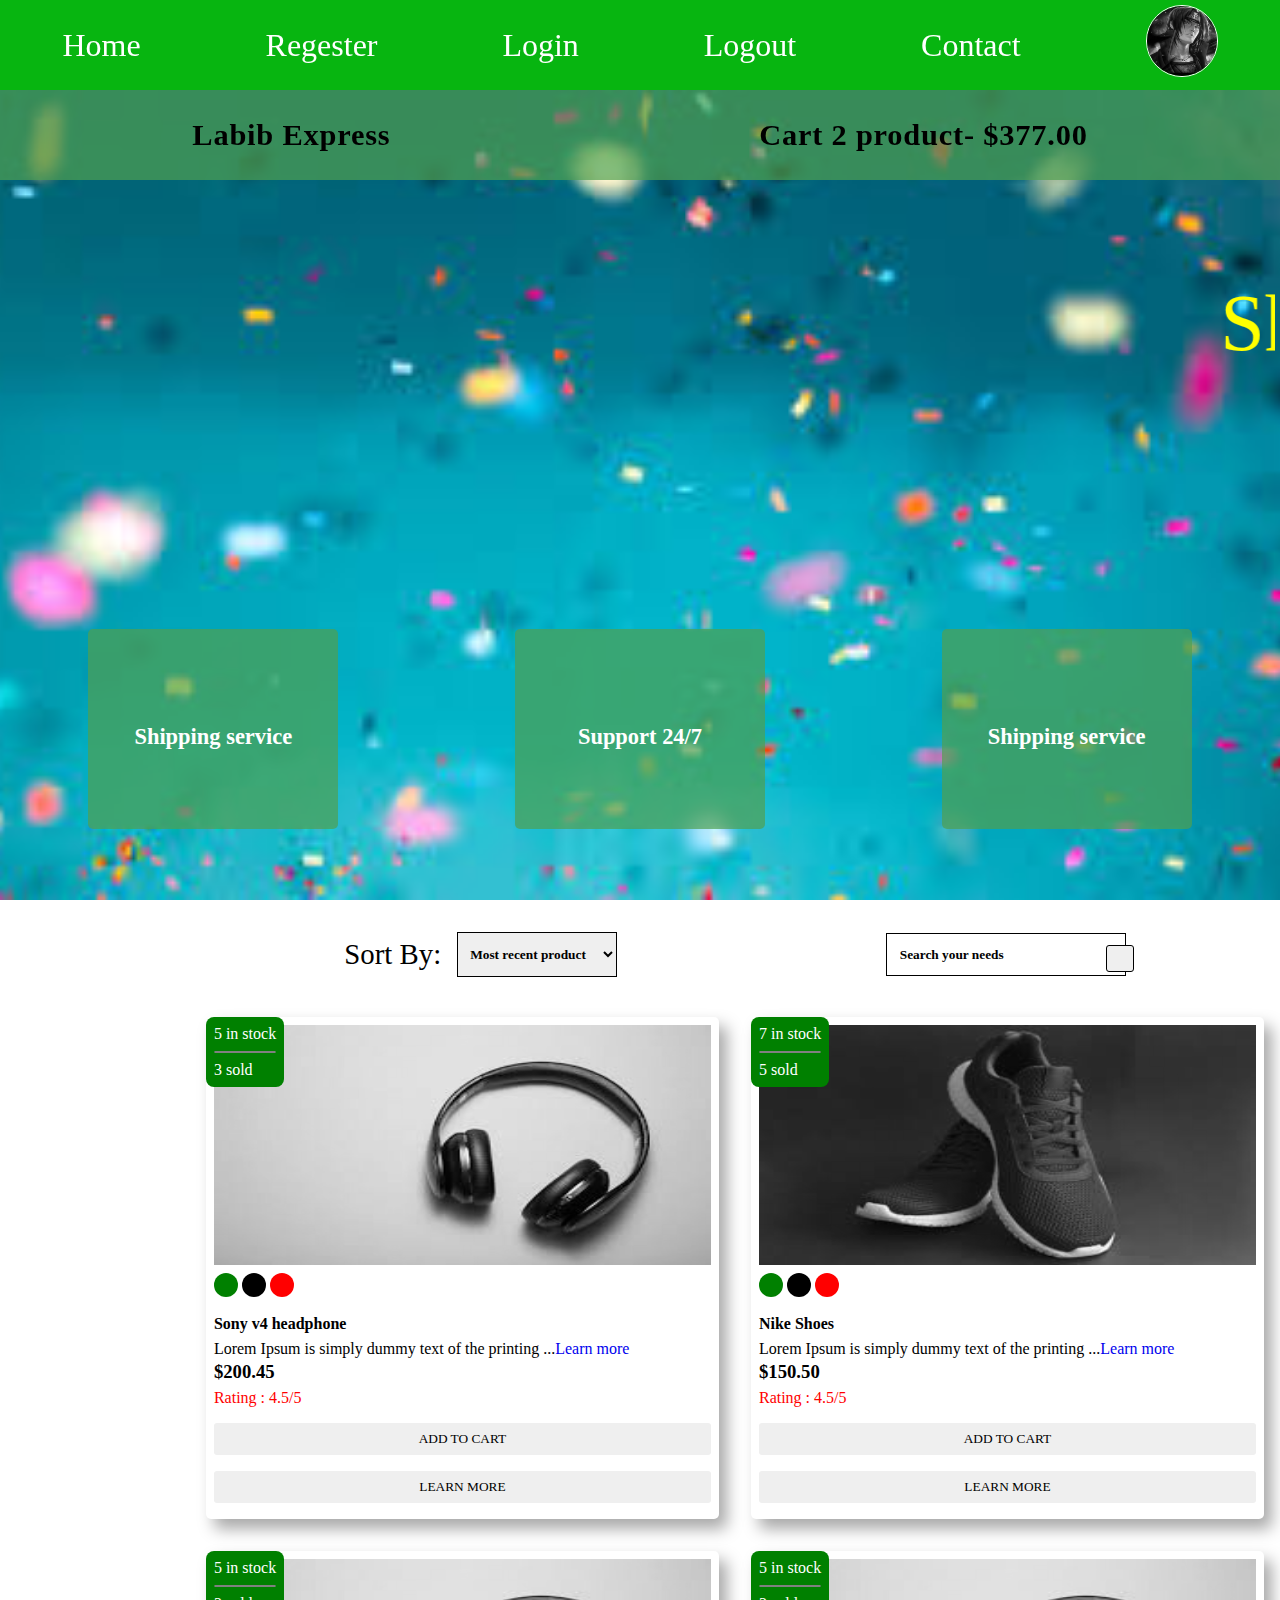
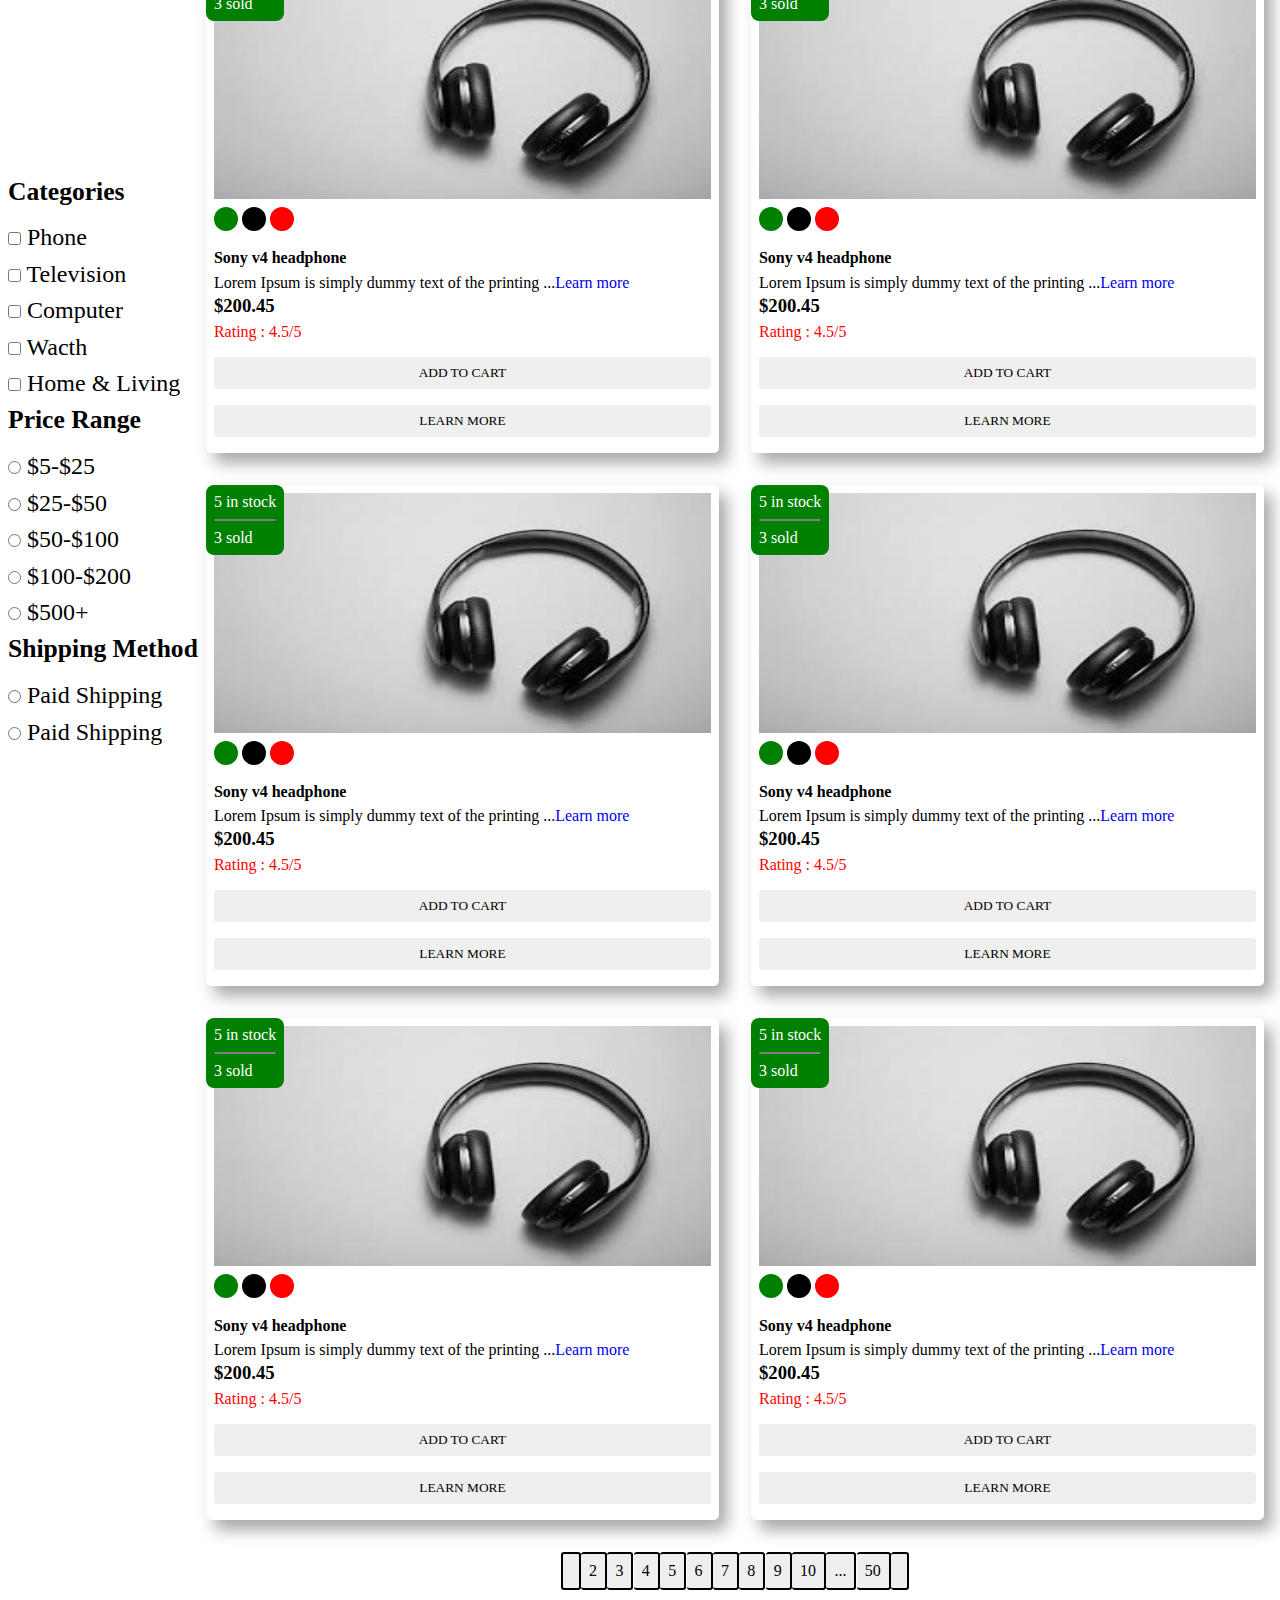
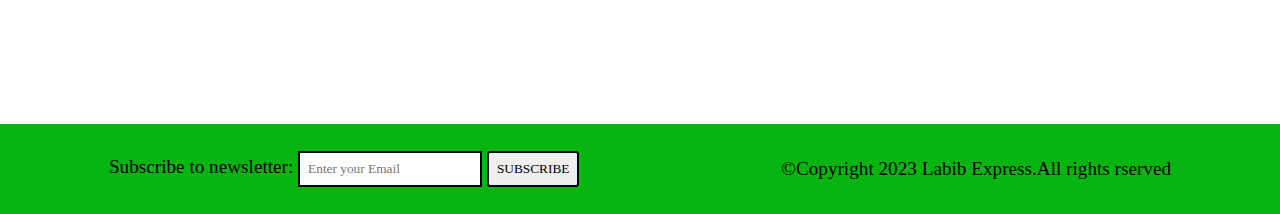
<file: index.html>
<!DOCTYPE html>
<html lang="en">

<head>
    <meta charset="UTF-8">
    <meta http-equiv="X-UA-Compatible" content="IE=Edge">
    <meta name="viewport" content="width=device-width, initial-scale=1">

    <title>HTML</title>

    <!-- HTML -->

    <link rel="stylesheet" href="https://cdnjs.cloudflare.com/ajax/libs/font-awesome/6.2.1/css/all.min.css" integrity="sha512-MV7K8+y+gLIBoVD59lQIYicR65iaqukzvf/nwasF0nqhPay5w/9lJmVM2hMDcnK1OnMGCdVK+iQrJ7lzPJQd1w==" crossorigin="anonymous" referrerpolicy="no-referrer" />
    <!-- Custom Styles -->
    <link rel="stylesheet" href="style.css">
</head>

<body>
    <!--Navbar start here-->
    <i class="fa-solid fa-bars fa-2x" id="menu_icon"></i>
    <nav class="hidden" id="menu">
        <ul class="uppernavbar flex-spece-around">
            <li><a href="index.html">Home</a></li>
            <li><a href="regester.html">Regester</a></li>
            <li><a href="login.html">Login</a></li>
            <li><a href="index.html">Logout</a></li>
            <li><a href="contact.html">Contact</a></li>
            <li><a href="profile.html"><img src="profile.jpg" alt="profile_icon" class="profile_icon"></a></li>
        </ul>

        <ul class="lowernavbar flex-spece-around">
            <li><a href="index.html">Labib Express</a></li>
            <li>
                <a href="cart.html">
                    <span><i class="fa-solid fa-cart-shopping"></i>Cart 2 product- $377.00</span>
                </a>
            </li>
        </ul>
    </nav>

    <!--Navbar start here-->

    <!--Header start here-->

    <header class="hearder flex-spece-around">
        <div class="hearder_text flex-spece-around">
            <marquee class="text">Shop now for 50% off</marquee>
        </div>
        <div class="services flex-spece-around">
            <article class="service flex-center">
                <i class="fa-solid fa-truck i"></i>
                <h3>Shipping service</h3>
            </article>

            <article class="service flex-center">
                <i class="fa-brands fa-rocketchat i"></i>
                <h3>Support 24/7</h3>
            </article>

            <article class="service flex-center">
                <i class="fa-regular fa-credit-card i"></i>
                <h3>Shipping service</h3>
            </article>
        </div>
    </header>


    <!--Header end here-->
    <!--Main start here-->
    <main class="flex-center main">
        <span><i class="fa-solid fa-filter" id="filter_icon"> Filtet</i></span>

        <section class="hidden" id="filter">
            <div class="filters">
                <ul class="filter flex-spece-around">
                    <h2>Categories</h2>
                    <li>
                        <label for="phone">
                            <input type="checkbox" name="phone" id="phone" value="phone">
                            Phone
                        </label>
                    </li>

                    <li>
                        <label for="television">
                            <input type="checkbox" name="television" id="television" value="television">
                            Television
                        </label>
                    </li>

                    <li>
                        <label for="Computer">
                            <input type="checkbox" name="computer" id="computer" value="computer">
                            Computer
                        </label>
                    </li>

                    <li>
                        <label for="wacth">
                            <input type="checkbox" name="wacth" id="wacth" value="wacth">
                            Wacth
                        </label>
                    </li>

                    <li>
                        <label for="home">
                            <input type="checkbox" name="home" id="home" value="home">
                            Home & Living
                        </label>
                    </li>
                </ul>

                <ul class="filter flex-spece-around">
                    <h2>Price Range</h2>
                    <li>
                        <label for="price1">
                            <input type="radio" name="price1" id="price1" value="[5,25]">
                            $5-$25
                        </label>
                    </li>

                    <li>
                        <label for="price2">
                            <input type="radio" name="price2" id="price2" value="[25,50]">
                            $25-$50
                        </label>
                    </li>

                    <li>
                        <label for="price3">
                            <input type="radio" name="price3" id="price3" value="[50,100]">
                            $50-$100
                        </label>
                    </li>

                    <li>
                        <label for="price4">
                            <input type="radio" name="price4" id="price4" value="[100,200]">
                            $100-$200
                        </label>
                    </li>

                    <li>
                        <label for="price5">
                            <input type="radio" name="price5" id="price5" value="[500+]">
                            $500+
                        </label>
                    </li>
                </ul>
                <ul class="filter flex-spece-around">
                    <h2>Shipping Method</h2>
                    <li>
                        <label for="paid-shipping">
                            <input type="radio" name="phone" id="phone" value="phone">
                            Paid Shipping
                        </label>
                    </li>

                    <li>
                        <label for="free-shipping">
                            <input type="radio" name="paid-shipping" id="paid-shipping" value="paid-shipping">
                            Paid Shipping
                        </label>
                    </li>
                </ul>
            </div>
        </section>


        <div class="main-contant">
            <section class="flex-spece-around actions">
                <div class="action_sort">
                    <label for="sort">
                        Sort By:
                    </label>
                    <select name="sort" id="sort" class="select">
                        <option value="recent">Most recent product</option>
                        <option value="sold">Most sold product</option>
                        <option value="rating">Top rating product</option>
                        <option value="discount">Top discount product</option>
                        <option value="get1">Buy 1 get 1</option>

                    </select>
                </div>
                <div class="action_search">
                    <input type="search" name="search" id="search" placeholder="Search your needs">
                    <button type="submit" class="btn">
                        <i class="fa-sharp fa-solid fa-magnifying-glass"></i>
                    </button>
                </div>
            </section>

            <!--product section start here-->
            <section class="products">
                <article class="product card">
                    <div class="badge">
                        <span>5 in stock</span>
                        <hr class="hr-pro">
                        <span>3 sold</span>
                    </div>
                    <img class="product_img" src="product1.jpg" alt="">
                    <div>
                        <span class="dot green"></span>
                        <span class="dot black"></span>
                        <span class="dot red"></span>
                    </div>
                    <div class="product_dis">
                        <h4 class="product_name">Sony v4 headphone</h4>
                        <p>
                            Lorem Ipsum is simply dummy text of the printing ...<a href="product.html" class="larn_more">Learn more</a>
                        </p>
                        <h3 class="price">$200.45</h3>

                        <p class="rating">Rating : 4.5/5</p>
                        <button type="submit" class="btn add_btn">Add to cart</button>
                        <button type="submit" class="btn add_btn"><a href="product.html" class="learn_more_btn">Learn more</a></button>

                    </div>

                </article>

                <article class="product card">
                    <div class="badge">
                        <span>7 in stock</span>
                        <hr class="hr-pro">
                        <span>5 sold</span>
                    </div>
                    <img class="product_img" src="product2.jpg" alt="">
                    <div>
                        <span class="dot green"></span>
                        <span class="dot black"></span>
                        <span class="dot red"></span>
                    </div>
                    <div class="product_dis">
                        <h4 class="product_name">Nike Shoes</h4>
                        <p>
                            Lorem Ipsum is simply dummy text of the printing ...<a href="product.html" class="larn_more">Learn more</a>
                        </p>
                        <h3 class="price">$150.50</h3>
                        <p class="rating">Rating : 4.5/5</p>
                        <button type="submit" class="btn add_btn">Add to cart</button>
                        <button type="submit" class="btn add_btn"><a href="product.html" class="learn_more_btn">Learn more</a></button>

                    </div>

                </article>

                <article class="product card">
                    <div class="badge">
                        <span>5 in stock</span>
                        <hr class="hr-pro">
                        <span>3 sold</span>
                    </div>
                    <img class="product_img" src="product1.jpg" alt="">
                    <div>
                        <span class="dot green"></span>
                        <span class="dot black"></span>
                        <span class="dot red"></span>
                    </div>
                    <div class="product_dis">
                        <h4 class="product_name">Sony v4 headphone</h4>
                        <p>
                            Lorem Ipsum is simply dummy text of the printing ...<a href="product.html" class="larn_more">Learn more</a>
                        </p>
                        <h3 class="price">$200.45</h3>

                        <p class="rating">Rating : 4.5/5</p>
                        <button type="submit" class="btn add_btn">Add to cart</button>
                        <button type="submit" class="btn add_btn"><a href="product.html" class="learn_more_btn">Learn more</a></button>

                    </div>

                </article>

                <article class="product card">
                    <div class="badge">
                        <span>5 in stock</span>
                        <hr class="hr-pro">
                        <span>3 sold</span>
                    </div>
                    <img class="product_img" src="product1.jpg" alt="">
                    <div>
                        <span class="dot green"></span>
                        <span class="dot black"></span>
                        <span class="dot red"></span>
                    </div>
                    <div class="product_dis">
                        <h4 class="product_name">Sony v4 headphone</h4>
                        <p>
                            Lorem Ipsum is simply dummy text of the printing ...<a href="product.html" class="larn_more">Learn more</a>
                        </p>
                        <h3 class="price">$200.45</h3>

                        <p class="rating">Rating : 4.5/5</p>
                        <button type="submit" class="btn add_btn">Add to cart</button>
                        <button type="submit" class="btn add_btn"><a href="product.html" class="learn_more_btn">Learn more</a></button>

                    </div>

                </article>

                <article class="product card">
                    <div class="badge">
                        <span>5 in stock</span>
                        <hr class="hr-pro">
                        <span>3 sold</span>
                    </div>
                    <img class="product_img" src="product1.jpg" alt="">
                    <div>
                        <span class="dot green"></span>
                        <span class="dot black"></span>
                        <span class="dot red"></span>
                    </div>
                    <div class="product_dis">
                        <h4 class="product_name">Sony v4 headphone</h4>
                        <p>
                            Lorem Ipsum is simply dummy text of the printing ...<a href="product.html" class="larn_more">Learn more</a>
                        </p>
                        <h3 class="price">$200.45</h3>

                        <p class="rating">Rating : 4.5/5</p>
                        <button type="submit" class="btn add_btn">Add to cart</button>
                        <button type="submit" class="btn add_btn"><a href="product.html" class="learn_more_btn">Learn more</a></button>

                    </div>

                </article>

                <article class="product card">
                    <div class="badge">
                        <span>5 in stock</span>
                        <hr class="hr-pro">
                        <span>3 sold</span>
                    </div>
                    <img class="product_img" src="product1.jpg" alt="">
                    <div>
                        <span class="dot green"></span>
                        <span class="dot black"></span>
                        <span class="dot red"></span>
                    </div>
                    <div class="product_dis">
                        <h4 class="product_name">Sony v4 headphone</h4>
                        <p>
                            Lorem Ipsum is simply dummy text of the printing ...<a href="product.html" class="larn_more">Learn more</a>
                        </p>
                        <h3 class="price">$200.45</h3>

                        <p class="rating">Rating : 4.5/5</p>
                        <button type="submit" class="btn add_btn">Add to cart</button>
                        <button type="submit" class="btn add_btn"><a href="product.html" class="learn_more_btn">Learn more</a></button>

                    </div>

                </article>

                <article class="product card">
                    <div class="badge">
                        <span>5 in stock</span>
                        <hr class="hr-pro">
                        <span>3 sold</span>
                    </div>
                    <img class="product_img" src="product1.jpg" alt="">
                    <div>
                        <span class="dot green"></span>
                        <span class="dot black"></span>
                        <span class="dot red"></span>
                    </div>
                    <div class="product_dis">
                        <h4 class="product_name">Sony v4 headphone</h4>
                        <p>
                            Lorem Ipsum is simply dummy text of the printing ...<a href="product.html" class="larn_more">Learn more</a>
                        </p>
                        <h3 class="price">$200.45</h3>

                        <p class="rating">Rating : 4.5/5</p>
                        <button type="submit" class="btn add_btn">Add to cart</button>
                        <button type="submit" class="btn add_btn"><a href="product.html" class="learn_more_btn">Learn more</a></button>

                    </div>

                </article>

                <article class="product card">
                    <div class="badge">
                        <span>5 in stock</span>
                        <hr class="hr-pro">
                        <span>3 sold</span>
                    </div>
                    <img class="product_img" src="product1.jpg" alt="">
                    <div>
                        <span class="dot green"></span>
                        <span class="dot black"></span>
                        <span class="dot red"></span>
                    </div>
                    <div class="product_dis">
                        <h4 class="product_name">Sony v4 headphone</h4>
                        <p>
                            Lorem Ipsum is simply dummy text of the printing ...<a href="product.html" class="larn_more">Learn more</a>
                        </p>
                        <h3 class="price">$200.45</h3>

                        <p class="rating">Rating : 4.5/5</p>
                        <button type="submit" class="btn add_btn">Add to cart</button>
                        <button type="submit" class="btn add_btn"><a href="product.html" class="learn_more_btn">Learn more</a></button>
                    </div>

                </article>
            </section>
            <!--product section end here-->

            <!--pagenation start here-->
            <section class="page">
                <button type="submit" class="btn page_btn">
                    <i class="fas fa-less-than"></i>
                </button>
                <button type="submit" class="btn page_btn">2</button>
                <button type="submit" class="btn page_btn">3</button>
                <button type="submit" class="btn page_btn">4</button>
                <button type="submit" class="btn page_btn">5</button>
                <button type="submit" class="btn page_btn">6</button>
                <button type="submit" class="btn page_btn">7</button>
                <button type="submit" class="btn page_btn">8</button>
                <button type="submit" class="btn page_btn">9</button>
                <button type="submit" class="btn page_btn">10</button>
                <button type="submit" class="btn page_btn">...</button>
                <button type="submit" class="btn page_btn">50</button>
                <button type="submit" class="btn page_btn">
                    <i class="fas fa-greater-than"></i>
                </button>

            </section>

            <!--pagenation end here-->

        </div>
    </main>
    </div>

    <!--Main start here-->







    <!--Footer start here-->
    <footer class="flex-spece-around">
        <div class="subscribe">
            <label for="subscribe">Subscribe to newsletter:</label>
            <input type="email" placeholder="Enter your Email" name="subscribe" class="input_subscribe">
            <button type="submit" class="btn btn_subscribe">Subscribe</button>
        </div>
        <div class="copyright">
            <p>&copy;Copyright 2023 Labib Express.All rights rserved</p>
        </div>
    </footer>

    <!--Footer end here-->

    <script src="main.js"></script>
</body>

</html>
</file>
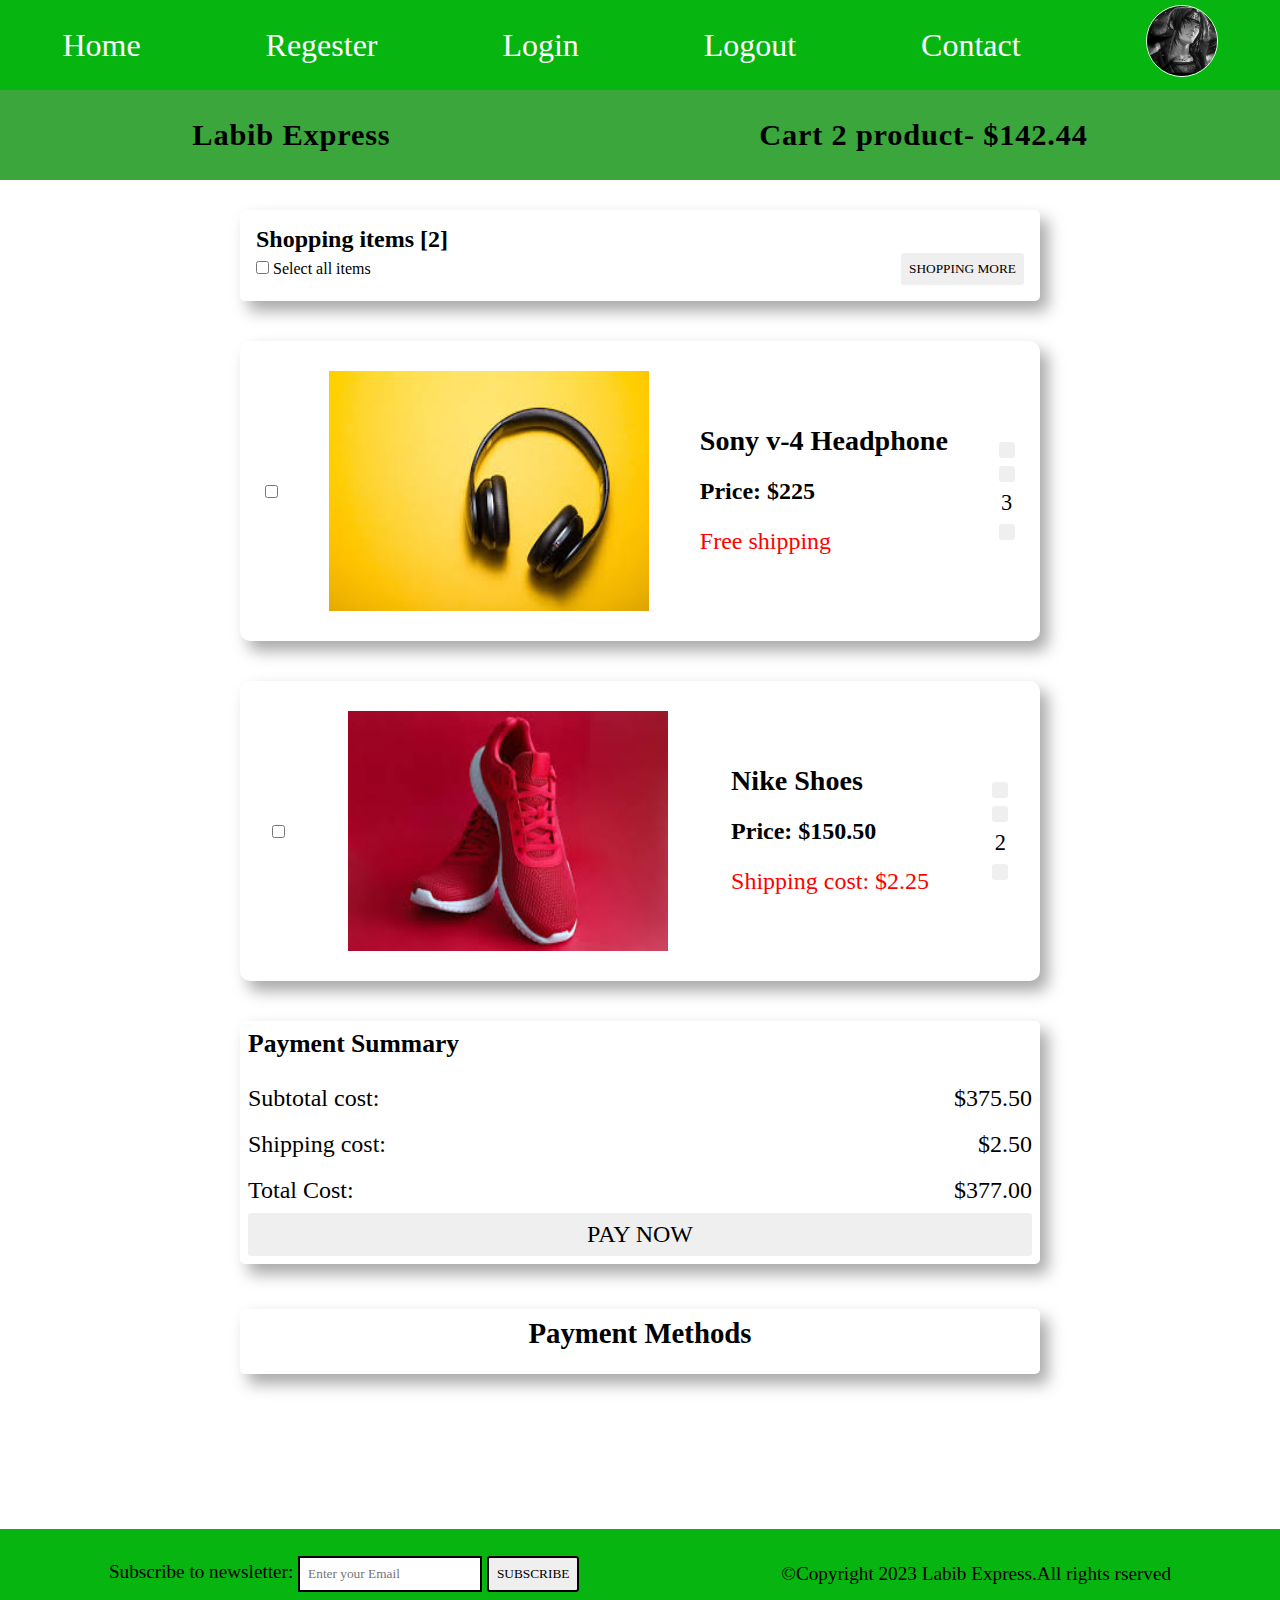
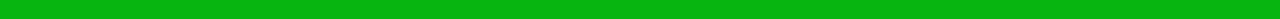
<file: cart.html>
<!DOCTYPE html>
<html>

<head>
    <meta charset="UTF-8">
    <meta name="viewport" content="width=device-width, initial-scale=1">
    <title>Labib-Express-Cart</title>
    <link rel="stylesheet" href="style.css">
    <link rel="stylesheet" href="https://cdnjs.cloudflare.com/ajax/libs/font-awesome/6.2.1/css/all.min.css" integrity="sha512-MV7K8+y+gLIBoVD59lQIYicR65iaqukzvf/nwasF0nqhPay5w/9lJmVM2hMDcnK1OnMGCdVK+iQrJ7lzPJQd1w==" crossorigin="anonymous" referrerpolicy="no-referrer" />
    <!-- Custom Styles -->
    <link rel="stylesheet" href="style.css">
</head>
<style>
    body {
        position: relative;
        min-height: 89vh;
    }

    nav {
        height: fit-content;
        width: 100%;
    }
</style>

<body>
    <!--Navbar start here-->
    <i class="fa-solid fa-bars fa-2x" id="menu_icon"></i>
    <nav class="hidden" id="menu">
        <ul class="uppernavbar flex-spece-around">
            <li><a href="index.html">Home</a></li>
            <li><a href="regester.html">Regester</a></li>
            <li><a href="login.html">Login</a></li>
            <li><a href="index.html">Logout</a></li>
            <li><a href="contact.html">Contact</a></li>
            <li><a href="profile.html"><img src="profile.jpg" alt="profile_icon" class="profile_icon"></a></li>
        </ul>

        <ul class="lowernavbar flex-spece-around">
            <li><a href="index.html">Labib Express</a></li>
            <li>
                <a href="cart.html">
                    <span><i class="fa-solid fa-cart-shopping"></i>Cart 2 product- $142.44</span>
                </a>
            </li>
        </ul>
    </nav>
    <!--Navbar start here-->

    <main class="flex-center card-main">
        <div class="cart_container">
            <div class="card_items">
                <div class="card_heading card1">
                    <h2>Shopping items [2]</h2>
                    <div class="card_heading-action">
                        <label for="Select">
                            <input type="checkbox" name="select" id="select">
                            Select all items
                        </label>
                        <i class="fas fa-trash-alt"></i>
                        <button type="submit" class="btn">Shopping More</button>
                    </div>
                </div>
                <div class="card_item flex-spece-around card">
                    <input type="checkbox" name="select" id="select">
                    <img src="product1.jpg" alt="" class="card_item-img">
                    <div class="card_item-dis">
                        <h3>Sony v-4 Headphone</h3>
                        <div class="card_item-price">
                            <h4>Price: $225</h4>
                            <p class="shipping">Free shipping</p>
                        </div>
                    </div>
                    <div class="card_item-action">
                        <button type="submit" class="card-action-btn btn">
                            <i class="fas fa-trash-alt"></i>
                        </button>

                        <button type="submit" class="btn card-action-btn">
                            <i class="fas fa-add"></i>
                        </button>
                        <span>3</span>
                        <button type="submit" class="btn card-action-btn">
                            <i class="fas fa-minus"></i>
                        </button>


                    </div>
                </div>

                <div class="card_item flex-spece-around card">
                    <input type="checkbox" name="select" id="select">
                    <img src="product2.jpg" alt="" class="card_item-img">
                    <div class="card_item-dis">
                        <h3>Nike Shoes</h3>
                        <div class="card_item-price">
                            <h4>Price: $150.50</h4>
                            <p class="shipping">Shipping cost: $2.25</p>
                        </div>
                    </div>

                    <div class="card_item-action">
                        <button type="submit" class="card-action-btn btn">
                            <i class="fas fa-trash-alt"></i>
                        </button>

                        <button type="submit" class="btn card-action-btn">
                            <i class="fas fa-add"></i>
                        </button>
                        <span>2</span>
                        <button type="submit" class="btn card-action-btn btn">
                            <i class="fas fa-minus"></i>
                        </button>


                    </div>
                </div>

            </div>

            <div class="card_payment">
                <div class="payment_cost card">
                    <h2>Payment Summary</h2>
                    <div>
                        <p>Subtotal cost:</p>
                        <p>$375.50</p>
                    </div>
                    <div>
                        <p>Shipping cost:</p>
                        <p>$2.50</p>
                    </div>
                    <div>
                        <p>Total Cost:</p>
                        <p>$377.00</p>
                    </div>
                    <button type="submit" class="btn payment-btn">Pay Now</button>
                </div>

                <div class="payment_methods card">
                    <h2>Payment Methods</h2>
                    <div>
                        <i class="fa-brands fa-cc-visa fa-3x"></i>
                        <i class="fa-brands fa-cc-apple-pay fa-3x"></i>
                        <i class="fa-brands fa-cc-amex fa-3x"></i>
                        <i class="fa-brands fa-cc-amazon-pay fa-3x"></i>
                        <i class="fa-brands fa-cc-paypal fa-3x"></i>
                    </div>


                </div>
            </div>
        </div>
    </main>
    <!--Footer start here-->
    <footer class="flex-spece-around">
        <div class="subscribe">
            <label for="subscribe">Subscribe to newsletter:</label>
            <input type="email" placeholder="Enter your Email" name="subscribe" class="input_subscribe">
            <button type="submit" class="btn btn_subscribe">Subscribe</button>
        </div>
        <div class="copyright">
            <p>&copy;Copyright 2023 Labib Express.All rights rserved</p>
        </div>
    </footer>
    <script src="main.js"></script>
</body>

</html>
</file>
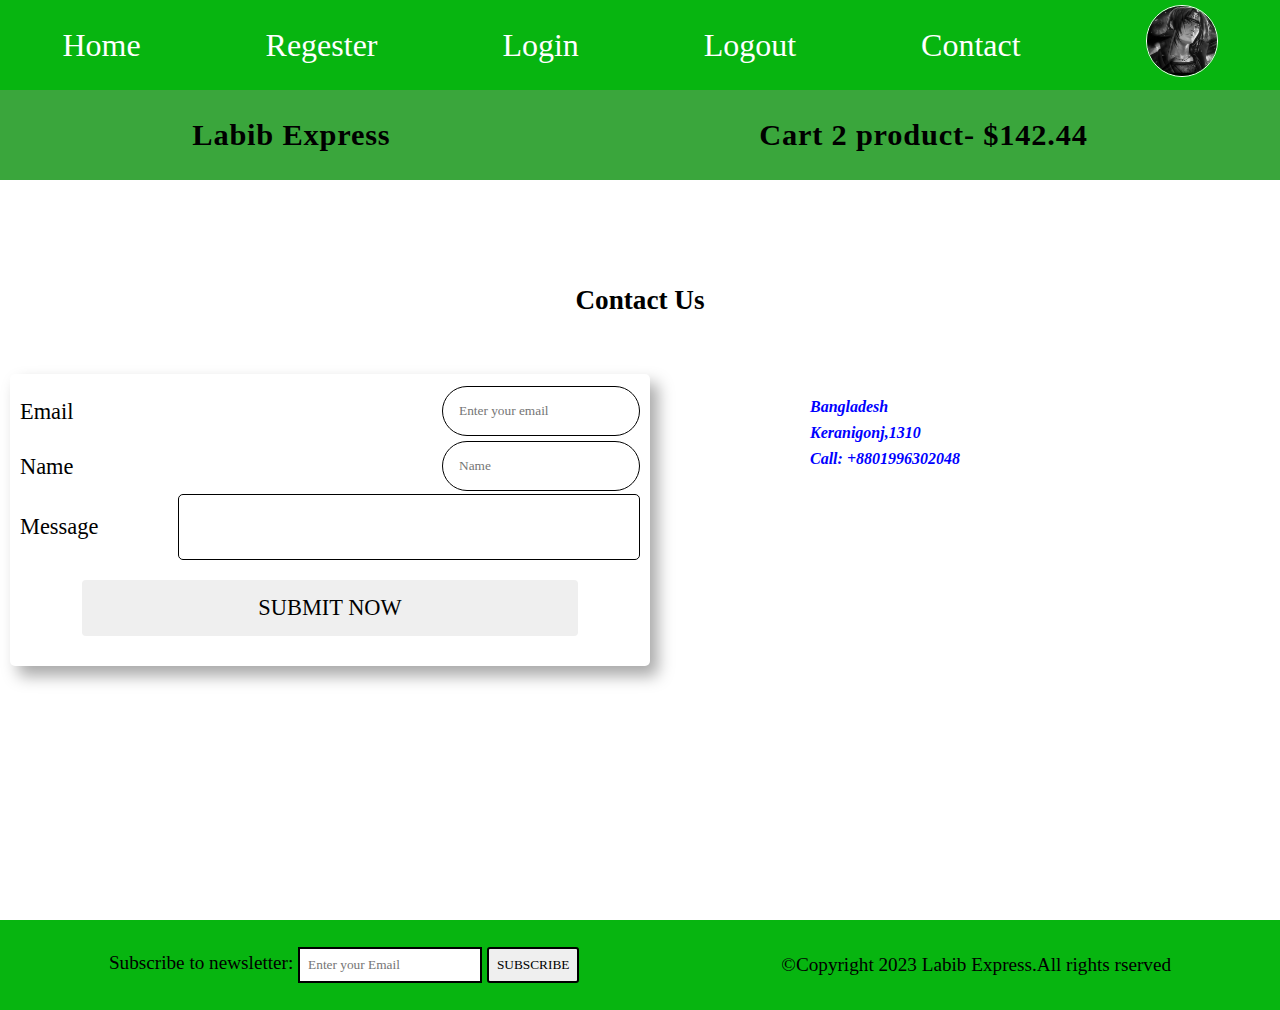
<file: contact.html>
<!DOCTYPE html>
<html>

<head>
    <meta charset="UTF-8">
    <meta name="viewport" content="width=device-width, initial-scale=1">
    <title>Contact Us</title>
    <link rel="stylesheet" href="style.css">
    <link rel="stylesheet" href="https://cdnjs.cloudflare.com/ajax/libs/font-awesome/6.2.1/css/all.min.css" integrity="sha512-MV7K8+y+gLIBoVD59lQIYicR65iaqukzvf/nwasF0nqhPay5w/9lJmVM2hMDcnK1OnMGCdVK+iQrJ7lzPJQd1w==" crossorigin="anonymous" referrerpolicy="no-referrer" />
    <!-- Custom Styles -->
    <link rel="stylesheet" href="style.css">
</head>

<style>
    nav {
        height: fit-content;
    }

    body {
        min-height: 90vh;
    }
</style>


<body>
    <!--Navbar start here-->
    <i class="fa-solid fa-bars fa-2x" id="menu_icon"></i>
    <nav class="hidden" id="menu">
        <ul class="uppernavbar flex-spece-around">
            <li><a href="index.html">Home</a></li>
            <li><a href="regester.html">Regester</a></li>
            <li><a href="login.html">Login</a></li>
            <li><a href="index.html">Logout</a></li>
            <li><a href="contact.html">Contact</a></li>
            <li><a href="profile.html"><img src="profile.jpg" alt="profile_icon" class="profile_icon"></a></li>
        </ul>

        <ul class="lowernavbar flex-spece-around">
            <li><a href="index.html">Labib Express</a></li>
            <li>
                <a href="cart.html">
                    <span><i class="fa-solid fa-cart-shopping"></i>Cart 2 product- $142.44</span>
                </a>
            </li>
        </ul>
    </nav>

    <!--Navbar start here-->

    <main>
        <section class="flex-center contact">
            <h2 class="contact_heading text_center">Contact Us</h2>
            <div class="container flex-center">
                <div class="card">
                    <form action="">
                        <div class="form_action">
                            <label for="name">Email</label>
                            <input type="email" name="email" id="name" required autocomplete="email" placeholder="Enter your email">
                        </div>

                        <div class="form_action">
                            <label for="name">Name</label>
                            <input type="text" name="Name" id="name" required autocomplete="Name" placeholder="Name">
                        </div>
                        <div class="form_action">
                            <label for="Message">Message</label>
                            <textarea name="" id=""></textarea>
                        </div>
                        <button type="submit" class="btn regester-btn">Submit now</button>
                    </form>
                </div>
                <div class="address flex-spece-around">
                    <div>
                        <address>
                            <p>Bangladesh</p>
                            <p>Keranigonj,1310</p>
                            <p>Call: +8801996302048</p>
                        </address>

                        <iframe class="map" src="https://www.google.com/maps/embed?pb=!1m18!1m12!1m3!1d3653.400193607986!2d90.38680941512803!3d23.697398796715547!2m3!1f0!2f0!3f0!3m2!1i1024!2i768!4f13.1!3m3!1m2!1s0x3755b93c44a09fa9%3A0xe26c8dce02b9e950!2sCharail%20Play%20Ground!5e0!3m2!1sen!2sbd!4v1675147272245!5m2!1sen!2sbd" style="border:0;" allowfullscreen="" loading="lazy" referrerpolicy="no-referrer-when-downgrade"></iframe>

                    </div>
                </div>
            </div>

        </section>
    </main>

    <!--Footer start here-->
    <footer class="flex-spece-around">
        <div class="subscribe">
            <label for="subscribe">Subscribe to newsletter:</label>
            <input type="email" placeholder="Enter your Email" name="subscribe" class="input_subscribe">
            <button type="submit" class="btn btn_subscribe">Subscribe</button>
        </div>
        <div class="copyright">
            <p>&copy;Copyright 2023 Labib Express.All rights rserved</p>
        </div>
    </footer>
    <script src="main.js"></script>
</body>

</html>
</file>
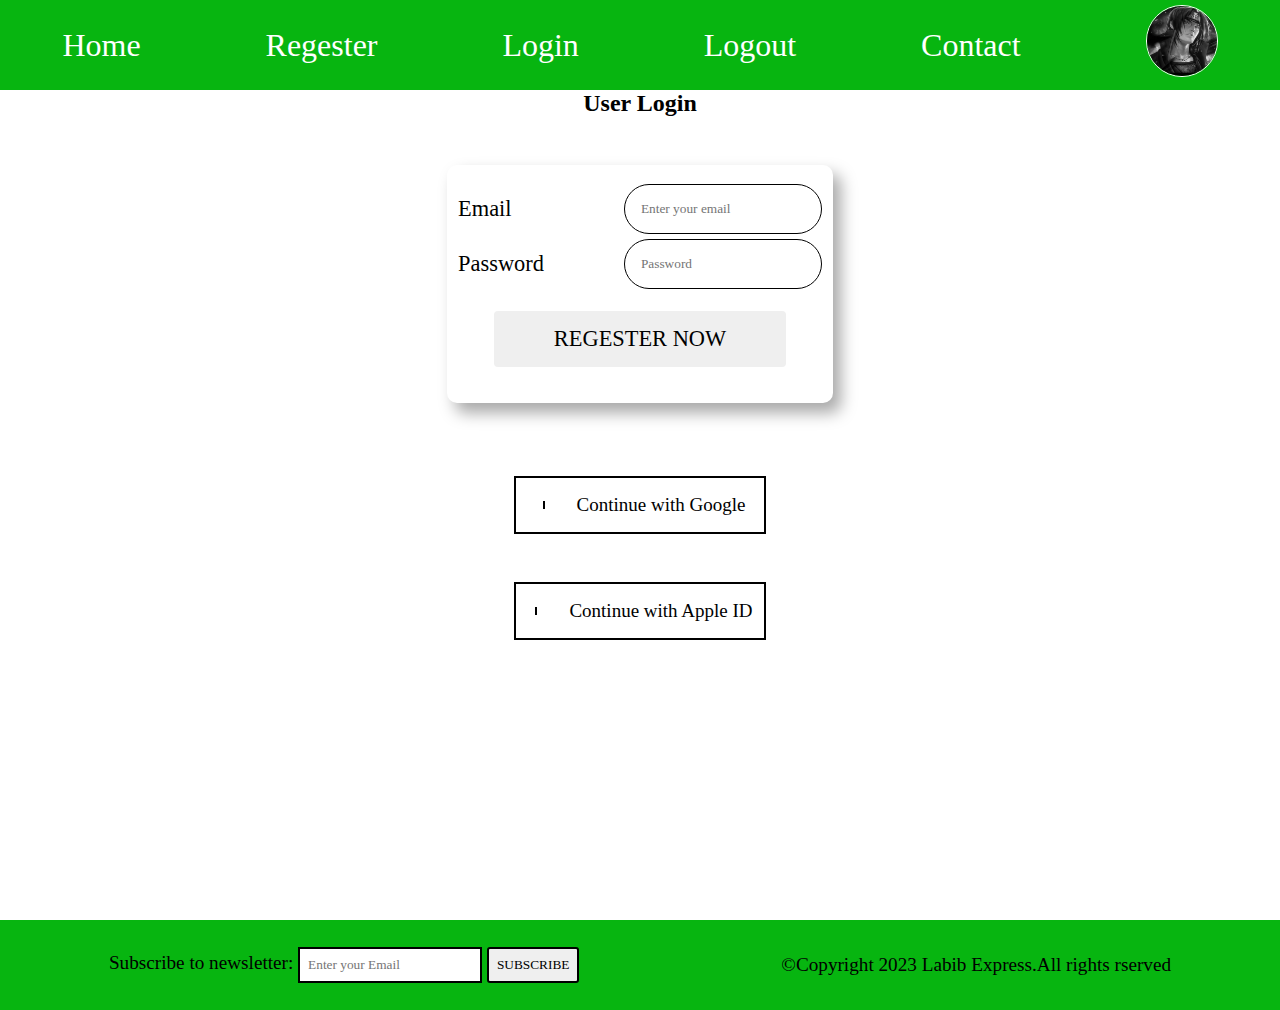
<file: login.html>
<!DOCTYPE html>
<html>

<head>
    <meta charset="UTF-8">
    <meta name="viewport" content="width=device-width, initial-scale=1">
    <title>Login</title>
    <link rel="stylesheet" href="style.css">
    <link rel="stylesheet" href="https://cdnjs.cloudflare.com/ajax/libs/font-awesome/6.2.1/css/all.min.css" integrity="sha512-MV7K8+y+gLIBoVD59lQIYicR65iaqukzvf/nwasF0nqhPay5w/9lJmVM2hMDcnK1OnMGCdVK+iQrJ7lzPJQd1w==" crossorigin="anonymous" referrerpolicy="no-referrer" />
    <!-- Custom Styles -->
    <link rel="stylesheet" href="style.css">
</head>
<style>
    nav {
        height: fit-content;
    }

    body {
        min-height: 90vh;
    }
</style>

<body>
    <!--Navbar start here-->
    <i class="fa-solid fa-bars fa-2x" id="menu_icon"></i>
    <nav class="hidden" id="menu">
        <ul class="uppernavbar flex-spece-around">
            <li><a href="index.html">Home</a></li>
            <li><a href="regester.html">Regester</a></li>
            <li><a href="login.html">Login</a></li>
            <li><a href="index.html">Logout</a></li>
            <li><a href="contact.html">Contact</a></li>
            <li><a href="profile.html"><img src="profile.jpg" alt="profile_icon" class="profile_icon"></a></li>
        </ul>
        <!--
        <ul class="lowernavbar flex-spece-around">
            <li><a href="index.html">Labib Express</a></li>
            <li>
                <a href="cart.html">
                    <span><i class="fa-solid fa-cart-shopping"></i>Cart 2 product- $142.44</span>
                </a>
            </li>
        </ul>
        -->
    </nav>
    <!--Navbar start here-->

    <main class="login">
        <h2 class="regester_heading text_center">User Login</h2>
        <div class="card">
            <form action="">
                <div class="form_action">
                    <label for="name">Email</label>
                    <input type="email" name="email" id="name" required autocomplete="email" placeholder="Enter your email">
                </div>

                <div class="form_action">
                    <label for="name">Password</label>
                    <input type="password" name="Name" id="name" required autocomplete="password" placeholder="Password">
                </div>
                <button type="submit" class="btn regester-btn">Regester Now</button>
            </form>
        </div>
        <div class="continue">
            <span>
                <i class="fa-brands fa-google fa-3x"></i>
                <span style="font-size: 19px;">Continue with Google</span>
            </span>
            <span>
                <i class="fa-brands fa-apple fa-3x"></i>
                <span style="font-size: 19px;">Continue with Apple ID</span>
            </span>

        </div>
    </main>

    <!--Footer start here-->
    <footer class="flex-spece-around">
        <div class="subscribe">
            <label for="subscribe">Subscribe to newsletter:</label>
            <input type="email" placeholder="Enter your Email" name="subscribe" class="input_subscribe">
            <button type="submit" class="btn btn_subscribe">Subscribe</button>
        </div>
        <div class="copyright">
            <p>&copy;Copyright 2023 Labib Express.All rights rserved</p>
        </div>
    </footer>
    <script src="main.js"></script>
</body>

</html>
</file>
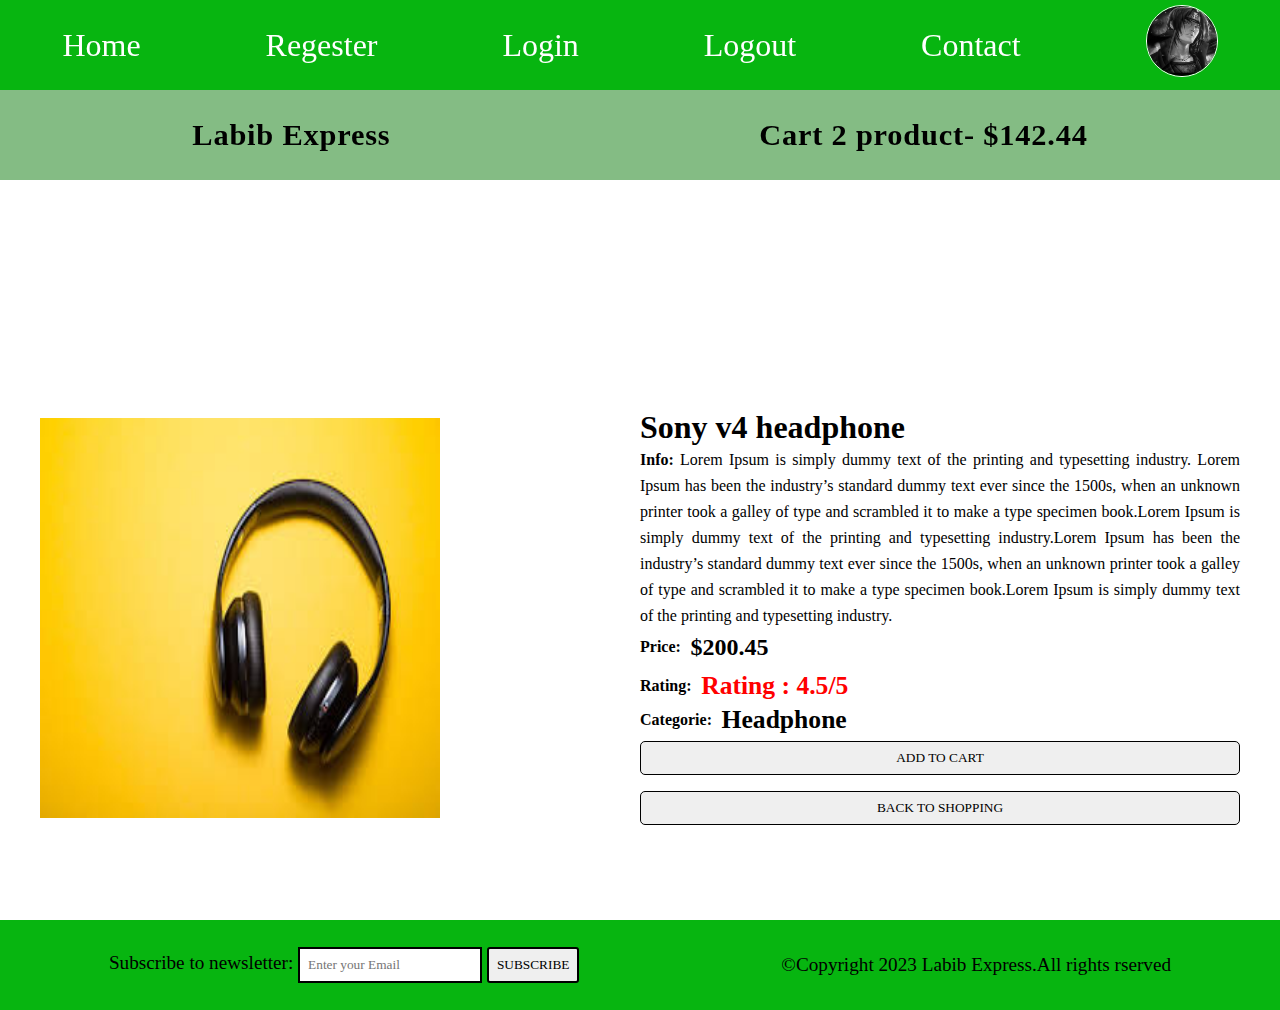
<file: product.html>
<!DOCTYPE html>
<html>

<head>
    <meta charset="UTF-8">
    <meta name="viewport" content="width=device-width, initial-scale=1">
    <title></title>
    <link rel="stylesheet" href="style.css">
    <link rel="stylesheet" href="https://cdnjs.cloudflare.com/ajax/libs/font-awesome/6.2.1/css/all.min.css" integrity="sha512-MV7K8+y+gLIBoVD59lQIYicR65iaqukzvf/nwasF0nqhPay5w/9lJmVM2hMDcnK1OnMGCdVK+iQrJ7lzPJQd1w==" crossorigin="anonymous" referrerpolicy="no-referrer" />

    <style>
        body {
            min-height: 90vh;
        }
    </style>
</head>

<body>
    <!--Navbar start here-->
    <i class="fa-solid fa-bars fa-2x" id="menu_icon"></i>
    <nav class="hidden" id="menu">
        <ul class="uppernavbar flex-spece-around">
            <li><a href="index.html">Home</a></li>
            <li><a href="regester.html">Regester</a></li>
            <li><a href="login.html">Login</a></li>
            <li><a href="index.html">Logout</a></li>
            <li><a href="contact.html">Contact</a></li>
            <li><a href="profile.html"><img src="profile.jpg" alt="profile_icon" class="profile_icon"></a></li>
        </ul>

        <ul class="lowernavbar flex-spece-around">
            <li><a href="index.html">Labib Express</a></li>
            <li>
                <a href="cart.html">
                    <span><i class="fa-solid fa-cart-shopping"></i>Cart 2 product- $142.44</span>
                </a>
            </li>
        </ul>
    </nav>
    <!--Navbar start here-->

    <!--Ptoduct info start here-->

    <main class="flex-center">
        <section class="flex-center info_section">
            <div class="info_img">
                <img src="product1.jpg" alt="">
            </div>
            <div class="product_info">
                <div class="product_dis">
                    <h4 class="product_name info_name">Sony v4 headphone</h4>
                    <p class="info_dis">
                        <strong>Info: </strong>
                        Lorem Ipsum is simply dummy text of the printing and typesetting industry. Lorem Ipsum has been the industry’s standard dummy text ever since the 1500s, when an unknown printer took a galley of type and scrambled it to make a type specimen book.Lorem Ipsum is simply dummy text of the printing and typesetting industry.Lorem Ipsum has been the industry’s standard dummy text ever since the 1500s, when an unknown printer took a galley of type and scrambled it to make a type specimen book.Lorem Ipsum is simply dummy text of the printing and typesetting industry.
                    </p>
                    <div class="flex">
                        <strong>Price:</strong>
                        <h2 class="price">$200.45</h2>
                    </div>
                    <div class="flex">
                        <strong>Rating:</strong>
                        <p class="rating info_rating">Rating : 4.5/5</p>

                    </div>
                    <div class="flex">
                        <strong>Categorie:</strong>
                        <p class="info_rating">Headphone</p>
                    </div>

                    <button type="submit" class="btn add_btn info_btn">Add to cart</button>
                    <button type="submit" class="btn add_btn info_btn"><a href="index.html" class="learn_more_btn">Back To Shopping</a></button>

                </div>
            </div>
        </section>
    </main>
    <!--Ptoduct info start here-->

    <!--Footer start here-->
    <footer class="flex-spece-around">
        <div class="subscribe">
            <label for="subscribe">Subscribe to newsletter:</label>
            <input type="email" placeholder="Enter your Email" name="subscribe" class="input_subscribe">
            <button type="submit" class="btn btn_subscribe">Subscribe</button>
        </div>
        <div class="copyright">
            <p>&copy;Copyright 2023 Labib Express.All rights rserved</p>
        </div>
    </footer>
    <script src="main.js"></script>
</body>

</html>
</file>
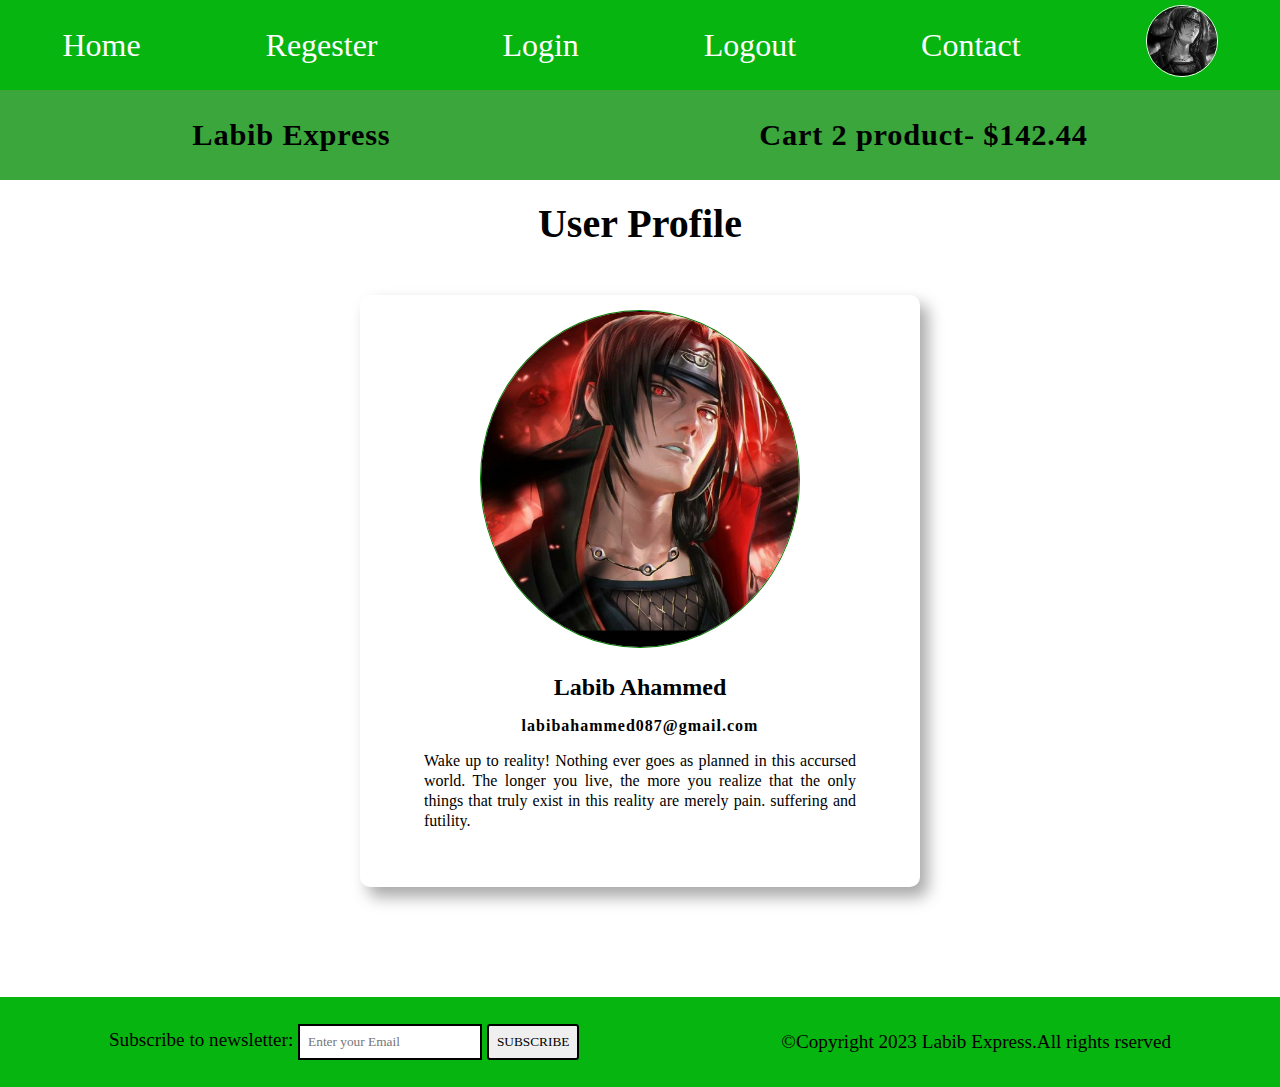
<file: profile.html>
<!DOCTYPE html>
<html>

<head>
    <meta charset="UTF-8">
    <meta name="viewport" content="width=device-width, initial-scale=1">
    <title>Profile</title>
    <link rel="stylesheet" href="https://cdnjs.cloudflare.com/ajax/libs/font-awesome/6.2.1/css/all.min.css" integrity="sha512-MV7K8+y+gLIBoVD59lQIYicR65iaqukzvf/nwasF0nqhPay5w/9lJmVM2hMDcnK1OnMGCdVK+iQrJ7lzPJQd1w==" crossorigin="anonymous" referrerpolicy="no-referrer" />
    <!-- Custom Styles -->
    <link rel="stylesheet" href="style.css">
</head>
<style>
    nav {
        height: fit-content;
    }

    body {
        min-height: 90vh;
    }
</style>

<body>
    <!--Navbar start here-->
    <i class="fa-solid fa-bars fa-2x" id="menu_icon"></i>
    <nav class="hidden" id="menu">
        <ul class="uppernavbar flex-spece-around">
            <li><a href="index.html">Home</a></li>
            <li><a href="regester.html">Regester</a></li>
            <li><a href="login.html">Login</a></li>
            <li><a href="index.html">Logout</a></li>
            <li><a href="contact.html">Contact</a></li>
            <li><a href="profile.html"><img src="profile.jpg" alt="profile_icon" class="profile_icon"></a></li>
        </ul>

        <ul class="lowernavbar flex-spece-around">
            <li><a href="index.html">Labib Express</a></li>
            <li>
                <a href="cart.html">
                    <span><i class="fa-solid fa-cart-shopping"></i>Cart 2 product- $142.44</span>
                </a>
            </li>
        </ul>
    </nav>
    <!--Navbar start here-->
    <main>
        <section class="profile flex-center">
            <h2 class="profile_heading text_center">User Profile</h2>
            <div class="card flex-center">
                <img src="profile.jpg" alt="profile.jpg" class="profile_img">
                <h2 class="profile_name">Labib Ahammed</h2>
                <p class="profile_contact">labibahammed087@gmail.com</p>
                <p class="profile_bio">Wake up to reality! Nothing ever goes as planned in this accursed world. The longer you live, the more you realize that the only things that truly exist in this reality are merely pain. suffering and futility. </p>
                <div class="profile_btn">
                    <button type="submit" class="btn">
                        <i class="far fa-edit fa-2x"></i>
                    </button>
                    <button type="submit" class="btn">
                        <i class="far fa-trash-alt fa-2x"></i>
                    </button>

                </div>
            </div>
        </section>
    </main>
    <!--Footer start here-->
    <footer class="flex-spece-around">
        <div class="subscribe">
            <label for="subscribe">Subscribe to newsletter:</label>
            <input type="email" placeholder="Enter your Email" name="subscribe" class="input_subscribe">
            <button type="submit" class="btn btn_subscribe">Subscribe</button>
        </div>
        <div class="copyright">
            <p>&copy;Copyright 2023 Labib Express.All rights rserved</p>
        </div>
    </footer>
    <script src="main.js"></script>
</body>

</html>
</file>
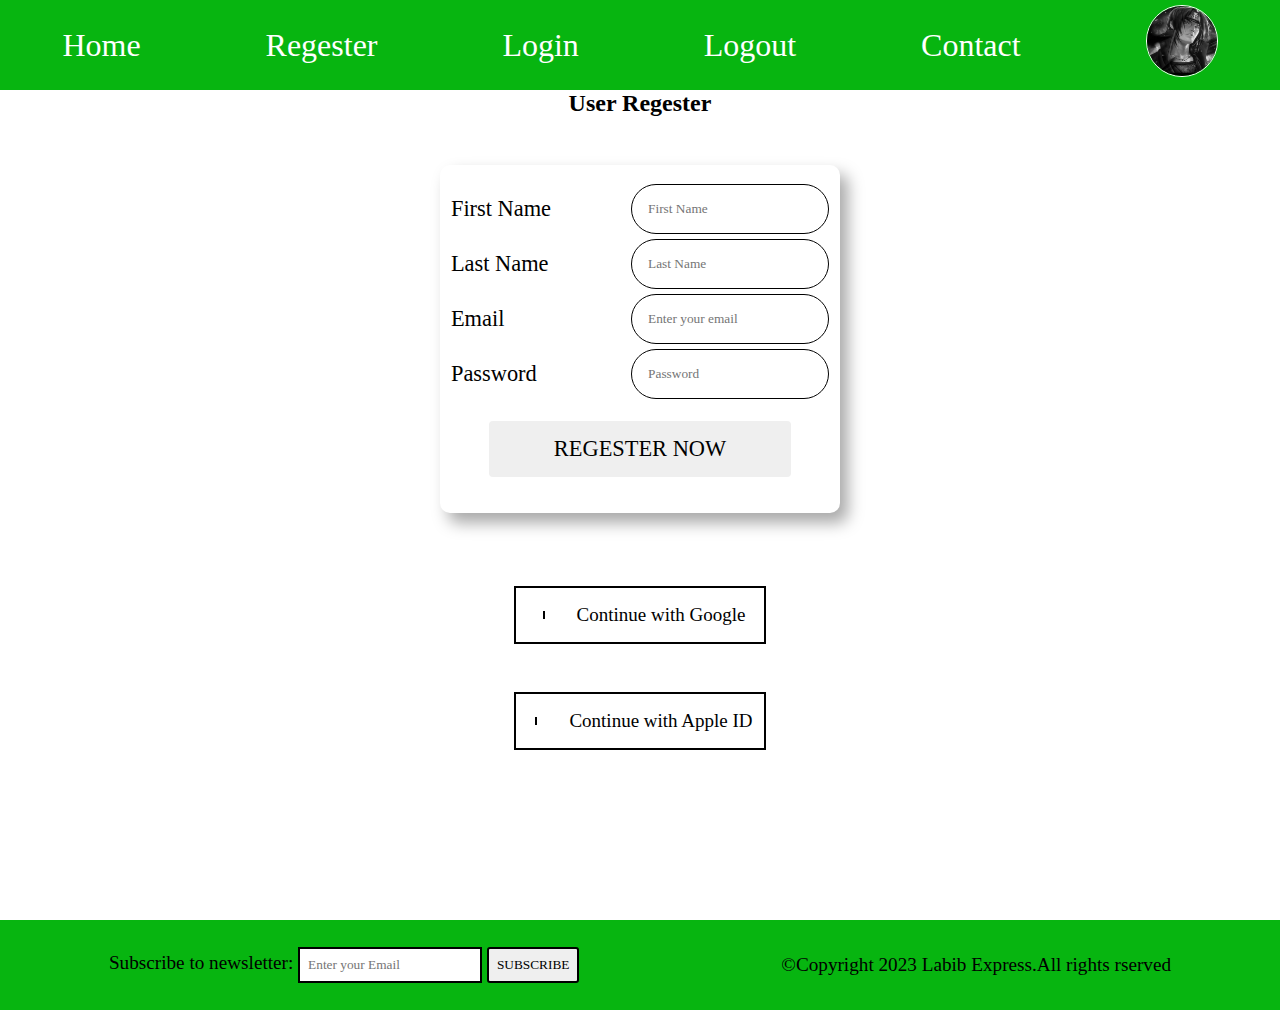
<file: regester.html>
<!DOCTYPE html>
<html>

<head>
    <meta charset="UTF-8">
    <meta name="viewport" content="width=device-width, initial-scale=1">
    <title>Regester</title>
    <link rel="stylesheet" href="style.css">
    <link rel="stylesheet" href="https://cdnjs.cloudflare.com/ajax/libs/font-awesome/6.2.1/css/all.min.css" integrity="sha512-MV7K8+y+gLIBoVD59lQIYicR65iaqukzvf/nwasF0nqhPay5w/9lJmVM2hMDcnK1OnMGCdVK+iQrJ7lzPJQd1w==" crossorigin="anonymous" referrerpolicy="no-referrer" />
</head>
<style>
    body {
        min-height: 90vh;
        position: relative;
    }

    nav {
        height: fit-content;
    }
</style>

<body>
    <!--Navbar start here-->
    <i class="fa-solid fa-bars fa-2x" id="menu_icon"></i>
    <nav class="hidden" id="menu">
        <ul class="uppernavbar flex-spece-around">
            <li><a href="index.html">Home</a></li>
            <li><a href="regester.html">Regester</a></li>
            <li><a href="login.html">Login</a></li>
            <li><a href="index.html">Logout</a></li>
            <li><a href="contact.html">Contact</a></li>
            <li><a href="profile.html"><img src="profile.jpg" alt="profile_icon" class="profile_icon"></a></li>
        </ul>
        <!--
        <ul class="lowernavbar flex-spece-around">
            <li><a href="index.html">Labib Express</a></li>
            <li>
                <a href="cart.html">
                    <span><i class="fa-solid fa-cart-shopping"></i>Cart 2 product- $142.44</span>
                </a>
            </li>
        </ul>
        -->
    </nav>

    <!--Navbar start here-->
    <main class="regester">
        <h2 class="regester_heading text_center">User Regester</h2>
        <div class="card">
            <form action="">
                <div class="form_action">
                    <label for="name">First Name</label>
                    <input type="text" name="Name" id="name" required autocomplete="name" placeholder="First Name">
                </div>
                <div class="form_action">
                    <label for="name">Last Name</label>
                    <input type="text" name="Name" id="name" required autocomplete="name" placeholder="Last Name">
                </div>

                <div class="form_action">
                    <label for="name">Email</label>
                    <input type="email" name="email" id="name" required autocomplete="email" placeholder="Enter your email">
                </div>

                <div class="form_action">
                    <label for="name">Password</label>
                    <input type="password" name="Name" id="name" required autocomplete="password" placeholder="Password">
                </div>
                <button type="submit" class="btn regester-btn">Regester Now</button>
            </form>
        </div>
        <div class="continue">
            <span>
                <i class="fa-brands fa-google fa-3x"></i>
                <span style="font-size: 19px;">Continue with Google</span>
            </span>
            <span>
                <i class="fa-brands fa-apple fa-3x"></i>
                <span style="font-size: 19px;">Continue with Apple ID</span>
            </span>

        </div>
    </main>
    <!--Footer start here-->
    <footer class="flex-spece-around">
        <div class="subscribe">
            <label for="subscribe">Subscribe to newsletter:</label>
            <input type="email" placeholder="Enter your Email" name="subscribe" class="input_subscribe">
            <button type="submit" class="btn btn_subscribe">Subscribe</button>
        </div>
        <div class="copyright">
            <p>&copy;Copyright 2023 Labib Express.All rights rserved</p>
        </div>
    </footer>
    <script src="main.js"></script>
</body>

</html>
</file>
<file: style.css>
/* reset code and common code start here */
* {
    margin: 0;
    padding: 0;
    box-sizing: border-box;
    text-decoration: none;
    list-style: none;
    font-family: fantasy;
    outline: none;
    border: none;
}

body {
    position: relative;
}

:root {
    --primary-color: rgba(7, 181, 16, 1);
    --secondary-color: rgba(80, 160, 80, 0.7);
    --transition: 0.3s all;
    --padding: 0.5rem;
}

.flex-spece-around {
    display: flex;
    justify-content: space-around;
    align-items: center;
}

.flex-center {
    display: flex;
    justify-content: center;
    align-items: center;
}

.flex {
    display: flex;
    gap: 0.6rem;
    align-items: center;
}

.flex-spece-bet {
    display: flex;
    justify-content: space-between;
    align-items: center;
}

.btn {
    padding: var(--padding);
    border: none;
    border-radius: 3px;
    text-transform: uppercase;
}

.btn:hover {
    color: white;
    background: var(--primary-color);
}

.card {
    transition: 0.6s;
    padding: 0.5rem 0rem;
    box-shadow: 0.5rem 0.6rem 1rem rgba(169, 169, 169, 1);
    border-radius: 5px;
}

.card:hover {
    box-shadow: 2px 2px 20px rgba(0, 0, 0, 0.6);
    transform: scale(1.1);
}

.hr-pro {
    margin: 0.5rem 0px;
    border-radius: 1000px;
}

.dot {
    height: 1.5rem;
    width: 1.5rem;
    border-radius: 50%;
    display: inline-block;
}

.green {
    background: green;
}

.red {
    background: red;
}

.black {
    background: black;
}

.text_center {
    text-align: center;
}

/* reset code and common code end here */

/* navbar start here */
#menu_icon {
    display: none;
}

nav {
    position: sticky;
    top: 0;
    left: 0;
    z-index: 100;
    background-color: var(--primary-color);
    height: 10vh;
}

.uppernavbar {
    font-size: 1.5rem;
    min-height: 10vh;
    width: 100%;
    font-family: fantasy;
    /*background-color: var(--primary-color);*/
}

.uppernavbar li {
    margin: 0px 25px;
}

.uppernavbar li a {
    color: white;
    font-size: 2rem;
    transition: var(--transition);
}

.uppernavbar li a:hover {
    text-decoration: overline;
    color: red;
}

.profile_icon {
    width: 8vh;
    height: 8vh;
    border-radius: 50%;
    border: 1px solid white;
    filter: saturate(0);
    transition: var(--transition);
}

.profile_icon:hover {
    filter: saturate(1);
}

.lowernavbar {
    background-color: var(--secondary-color);
    padding: var(--padding);
    min-height: 10vh;
    font-size: 1.5rem;
    font-weight: bolder;
}

.lowernavbar li a {
    color: black;
    font-size: 1.9rem;
    transition: var(--transition);
    letter-spacing: 0.8px;
    font-family: fantasy;
}

.lowernavbar li a:hover {
    text-decoration: overline;
    color: red;
}

/* navbar end here */

/* header start here */

.hearder {
    height: 90vh;
    width: 100%;
    background: url('background.jpg') no-repeat;
    background-size: cover;
    background-attachment: fixed;
    background-position: center;
    text-align: center;
    flex-direction: column;
    align-items: center;
}

.hearder_text {
    width: 100%;
    height: 40%;
    font-size: 5rem;
    padding: 0.3rem;
    border: 5px;
    color: yellow;
    font-family: fantasy;
}

.services {
    width: 100%;
}

.service {
    width: 250px;
    height: 200px;
    background: var(--secondary-color);
    padding: 5px;
    border-radius: 5px;
    color: white;
    font-size: 1.2rem;
    align-items: center;
    flex-direction: column;
    gap: 1rem;
}

.service .i {
    font-size: 2.5rem;
}

/* header end here */

/* main start here */
.main {
    width: 100%;
    align-items: center;
    padding: 1rem 0.5rem;
    min-height: 80vh;
    position: relative;
}

.filter {
    flex: 1;
    flex-direction: column;
    align-items: flex-start;
    gap: 0.6rem;
}

.filter>h2 {
    margin: 8px 0px;
    font-size: 1.6rem;
}

.filter>li>label {
    font-size: 1.5rem;
}

.main-contant {
    flex: 3;
    padding: var(--padding);
}

.action_sort {
    padding: var(--padding);
    font-size: 1.8rem;
    display: flex;
    align-items: center;
    justify-content: center;
    gap: 1rem;
}

.action_sort .select {
    padding: var(--padding);
    width: fit-content;
    height: 45px;
    font-weight: bolder;
    border: 1px solid;
}

.action_search input {
    width: 15rem;
    padding: 0.8rem;
    border: 1px solid;
}

.action_search input::placeholder {
    font-weight: bolder;
    color: black;
}

.action_search button {
    padding: 0.8rem;
    border: 1px solid;
    margin-left: -1.5rem;
    transition: var(--transition);
}

.action_search button:hover {
    background: var(--primary-color);
}

#filter_icon {
    display: none;
}

.hr-pro {
    border: 1px solid;
}

.products {
    display: grid;
    grid-template-columns: repeat(2, minmax(0, 1fr));
    gap: 2rem;
    padding: 2rem 0rem;
}

.price {
    margin: 5px 0px;
}

.product {
    position: relative;
    display: flex;
    flex-direction: column;
    gap: 0.5rem;
    padding: 0.5rem;
}

.badge {
    position: absolute;
    padding: 0.5rem;
    top: 0px;
    left: 0px;
    z-index: 10;
    background: green;
    color: white;
    border-radius: 0.5rem;
}

.product_dis {
    text-align: justify;
    line-height: 18px;
}

.rating {
    margin: 0.5rem 0px;
    color: red;
}

.add_btn {
    width: 100%;
    margin: 0.5rem 0rem;
}

.product_img {
    height: 15rem;
    width: 100%;
    filter: saturate(0);
    transition: var(--transition);
}

.product_img:hover {
    filter: saturate(1);
}

.product_name {
    margin: 0.4rem 0px;
}

.learn_more_btn {
    color: black;
}

/* pagenation start here */
.page {
    display: flex;
    justify-content: center;
    width: 100%;
}

.page_btn {
    font-size: 1rem;
    margin: 0px 0.2px;
    border-width: 2px 2px 2px 0px;
    border-style: solid;
}

.page_btn:first-child {
    border-width: 2px 2px 2px 2px;
}


/* pagenation end here */

/* main end here */

/* Info section start here */
.info_section {
    height: fit-content;
    width: 95%;
    position: absolute;
    top: 400px;
    padding: var(--padding);
}

.info_img {
    flex: 1;
}

.info_img img {
    width: 25rem;
    height: 25rem;
}

.product_info {
    flex: 1;
    gap: 0.6rem;
}

.info_name {
    font-size: 2rem;
}

.info_rating {
    font-size: 1.6rem;
    font-weight: bolder;
}

.info_btn {
    border: 1px solid black;
    border-radius: 5px;
}

.product_info .product_dis {
    line-height: 26px;
    text-align: justify;
}

/* Info section start here */
/* Cart start here */
.card_heading-action {
    display: flex;
    justify-content: space-between;
    align-items: center;
}

.card1 {
    transition: 0.6s;
    padding: 0.5rem 0rem;
    box-shadow: 0.5rem 0.6rem 1rem rgba(169, 169, 169, 1);
    border-radius: 5px;
    padding: 1rem;
}

.card_items {
    width: 100%;
    margin: 30px 0px;
}

.card_items .card {
    width: 800px;
    height: 300px;
    border-radius: 10px;
    margin: 40px 0px;
}

.card_item-dis {
    font-size: 1.5rem;
    line-height: 50px;
}

.card_item-img {
    height: 15rem;
    width: 20rem;
}

.card_item-action {
    display: flex;
    flex-direction: column;
    flex-wrap: wrap;
    justify-content: space-between;
    align-items: center;
    gap: 0.5rem;
    font-size: 1.4rem;
}

.shipping {
    color: red;
}

.card_payment {
    width: 100%;
}

.card_payment .card {
    margin-bottom: 45px;
}

.payment_cost {
    padding: 0.5rem;
}

.payment_cost h2 {
    font-size: 1.6rem;
    margin-bottom: 1rem;
}

.payment_cost>div {
    display: flex;
    justify-content: space-between;
    align-items: center;
    font-size: 1.5rem;
    line-height: 46px;
}

.payment-btn {
    width: 100%;
    font-size: 1.5rem;
}

.payment_methods h2 {
    text-align: center;
    margin-bottom: 1rem;
    font-size: 1.8rem;
}

.payment_methods>div {
    display: flex;
    align-items: center;
    justify-content: center;
    gap: 1rem;
}

/* Cart end here */

/* Regester start here */
.regester,
.login {
    display: flex;
    justify-content: center;
    align-content: center;
    flex-direction: column;
    gap: 3rem;
    flex: 1;
    min-height: 60vh;
}

.regester .card,
.login .card {
    width: fit-content;
    margin: 0px auto;
    padding: 1rem 0.7rem;
    border-radius: 10px;
}

.form_action {
    display: flex;
    justify-content: space-between;
    align-items: center;
    gap: 5rem;
    font-size: 1.4rem;
    line-height: 55px
}

.form_action input,
textarea {
    border: 1px solid;
    padding: 1rem;
    border-radius: 1000px;
}

.regester-btn {
    width: 80%;
    text-align: center;
    margin: 20px auto;
    display: block;
    padding: 15px;
    border-radius: 4px;
    font-size: 1.4rem;
}

.continue {
    margin: 25px auto;
    max-width: 600px;
    display: flex;
    flex-direction: column;
    align-items: center;
    gap: 3rem;
}

.continue>span {
    text-align: center;
    display: flex;
    align-items: center;
    justify-content: center;
    gap: 2rem;
    border: 2px solid;
    width: 100%;
    padding: 1rem 0.7rem;
}

.continue>span>i {
    padding: 4px;
    text-align: center;
    border-right: 2px solid;
}

/* Regester end here */

/* profile start here */
.profile {
    flex-direction: column;
    gap: 3rem;
    margin: 20px auto;
}

.profile_heading {
    font-size: 2.5rem;
}

.profile .card {
    flex-direction: column;
    gap: 1rem;
    max-width: 35rem;
    border-radius: 10px;
    padding: 0pc 4pc;
}

.profile_img {
    width: 25vw;
    margin: 15px 0px 10px 0px;
    border-radius: 50%;
    border: 1px solid green;
}

.profile_contact {
    font-weight: bold;
    letter-spacing: 1px;
}

.profile_bio {
    text-align: justify;
    line-height: 20px;
}

.profile_btn button {
    margin: 15px;
    font-size: 20px;
    background: transparent;
    padding: 5px;
    border-radius: 5px;
}

/* profile end here */
/* Contact start here */
.contact {
    flex-direction: column;
    width: 100%;
    margin: 30px auto;
    gap: 3rem;
    min-height: 60vh;
}

.contact h2 {
    font-size: 1.7rem;
}

.container {
    width: 100%;
    padding: 10px;
}

.container .card {
    padding: 10px;
    flex: 1;
}

.container .card:hover {
    margin-left: 30px;
}

.address {
    flex: 1;
}

address {
    color: blue;
    font-weight: bold;
    line-height: 26px;
}

.map {
    width: 100%;
    margin: 10px 0px;
}

textarea {
    width: 100%;
    height: 66px;
    border-radius: 5px;
    resize: none;
}

/* Contact end here */

/* Footer start here */
footer {
    width: 100%;
    min-height: 10vh;
    background: var(--primary-color);
    padding: var(--padding);
    font-size: 1.2rem;
    position: absolute;
    bottom: -200px;
    left: 0;
}

.subscribe {
    text-align: center;
}

.input_subscribe {
    border: 2px solid black;
    padding: var(--padding);
}

.btn_subscribe {
    border: 2px solid black;
    margin: 5px 0px;
}

/* Footer start here */


/* responsive */
@media screen and (max-width: 720px) {

    /* Navbar start here */
    nav {
        height: fit-content;

    }

    #menu_icon {
        display: block;
        text-align: center;
        padding: .6rem 0rem;
    }

    .hidden {
        display: none;
    }

    .uppernavbar {
        flex-direction: column;
    }

    .uppernavbar li a {
        font-size: 1rem;
    }

    .lowernavbar li a {
        font-size: 13px;
    }

    /* Navbar end here */
    /* Header start here */
    .hearder {
        height: 100vh;
        position: relative;
    }

    .hearder_text {
        height: 10%;
        position: absolute;
        top: 0px;
    }

    .hearder_text .text {
        font-size: 1.5rem;
    }

    .services {
        flex-direction: column;
        height: 80px;
    }

    .service {
        margin: 15px 0px;
        padding: var(--padding);
    }

    /* header end here */


    /* Main start here*/
    #filter_icon {
        display: block;
        margin: 0px 0px 20px 0px;
    }

    #filter {
        margin-bottom: 20px;
    }

    .main {
        flex-direction: column;
        min-height: 100vh;
    }

    .filters {
        width: 100%;
        top: 0;
    }

    .filter {
        flex-direction: row;
        flex-wrap: wrap;
        justify-content: flex-start;
        align-items: center;
    }

    .filter>h2 {
        font-size: 1rem;
    }

    .filter>h2::after {
        content: ':';
        margin: 0px 5px 0px 5px;
    }

    .filters .filter li label {
        font-size: 1rem;
        display: flex;
        align-items: center;
        gap: 0.5rem;
    }

    .actions {
        flex-direction: column;
    }

    .action_sort {
        flex-direction: column;
        font-size: 1rem;
    }

    .products {
        grid-template-columns: repeat(1, minmax(0, 1fr));

    }

    .card:hover {
        transform: scale(0.9);
    }

    .page_btn {
        font-size: 0.6rem;
    }

    /* Main end here*/

    /* info start here */
    .info_section {
        flex-direction: column;
        position: relative;
        top: 0;
    }

    .info_img img {
        width: 100%;
        height: auto;
    }

    .info_name {
        font-size: 1.2rem;
        font-weight: bolder;
        text-align: center;
    }

    .info_rating {
        font-size: 1rem;
    }

    .info_dis {
        font-size: .9rem;
    }

    /* info end here */

    /* cart start here */
    .card_heading {
        font-size: 0.8rem;
        text-align: center;
        line-height: 35px;
    }

    .card_heading-action {
        align-items: center;
        flex-direction: column;
        justify-content: center;
    }

    .card_items .card {
        width: fit-content;
        flex-direction: column;
        height: 420px;
        text-align: center;
        width: 300px;
        margin: 35px 0px;
    }

    .card_item-img {
        width: 250px;
        height: auto;
    }

    .card_item-dis {
        font-size: 0.9rem;
    }

    .card_item-action {
        flex-direction: row;
    }

    .payment_cost h2 {
        font-size: 1rem;
    }

    .payment_cost>div {
        font-size: 0.9rem;
    }

    .payment-btn {
        font-size: 0.9rem;
    }

    .payment_methods h2 {
        font-size: 0.9rem;
    }

    .payment_methods>div>i {
        font-size: 28px;
    }

    /* cart end here */

    /*regester and login start here*/
    form {
        width: 300px;
    }

    .form_action {
        flex-direction: column;
        gap: 1rem;
    }

    .form_action {
        font-size: 1rem;
        line-height: 30px;
    }

    .regester-btn {
        font-size: 1rem;
    }

    .continue>span>i {
        font-size: 1.6rem;
    }

    /*regester and login start here*/

    /* profile start here */
    .profile .card {
        width: 20rem;
    }

    .profile_heading {
        font-size: 1.5rem;
    }

    .profile_name {
        font-size: 1.3rem;
    }

    .profile_contact {
        font-size: 0.9rem;
    }

    .profile_bio {
        padding: 1px;
    }

    .profile .card {
        padding: 5px 10px;
    }

    .profile_btn button {
        font-size: 1rem;
    }

    /* profile end here */

    /* Contact start here */
    .container {
        flex-direction: column;
    }

    .container .card {
        margin-bottom: 35px;
    }

    .container .card:hover {
        margin-left: 0px;
    }

    /* Contact end here */

    /* footer start here */

    footer {
        flex-direction: column;
        font-size: 0.7rem;
        text-align: center;
    }

    .subscribe {
        flex-direction: column;
        text-align: center;
    }

    .subscribe lable,
    input,
    button {
        margin: 5px 0px;
        justify-content: center;
        align-items: center;
    }

    /* footer start here */
}
</file>
